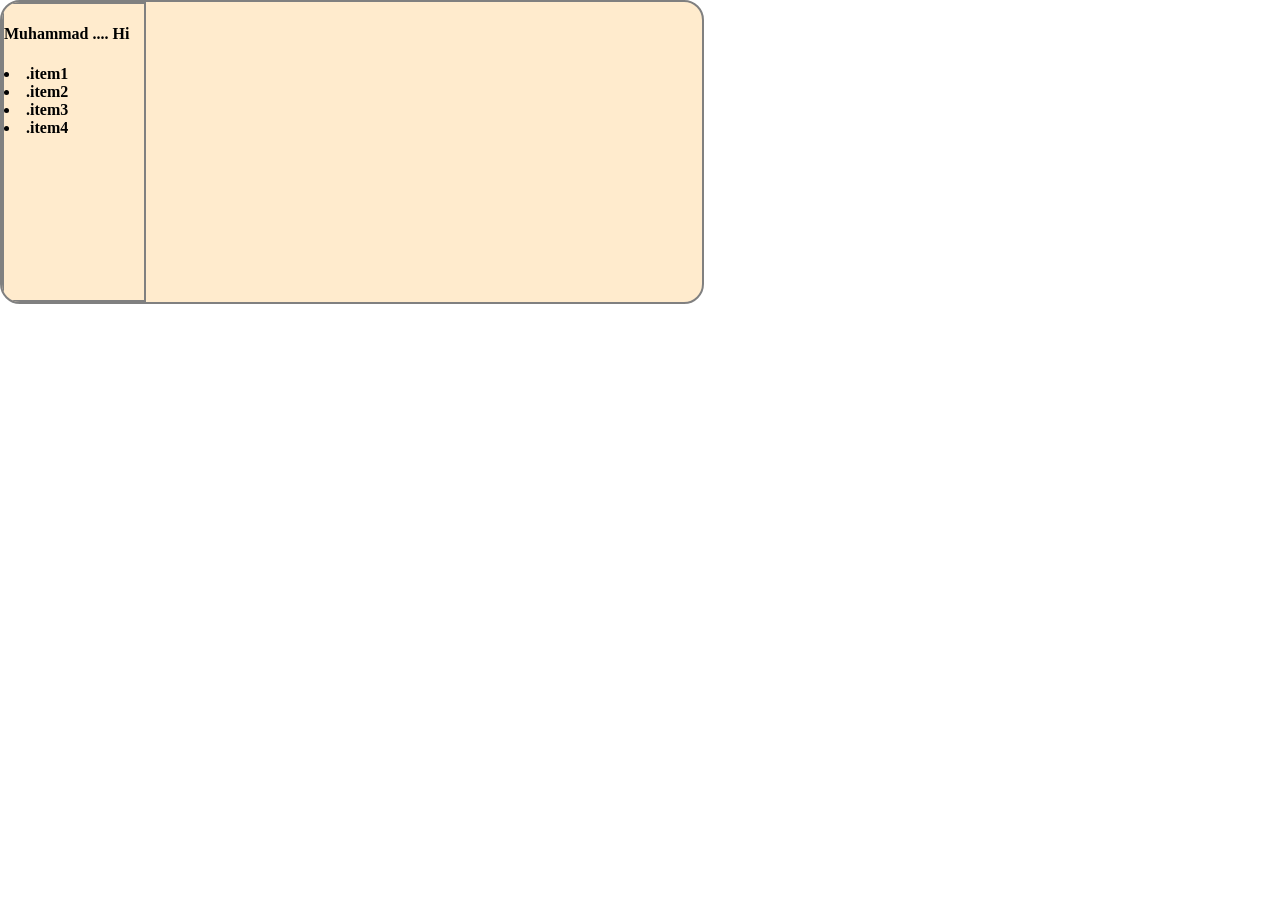
<file: QUESTION2/index1.html>
<!DOCTYPE html>
<html lang="en">
<head>
    <meta charset="UTF-8">
    <meta name="viewport" content="width=device-width, initial-scale=1.0">
    <title>Document</title>
    <link rel="stylesheet" href="style1.css">
</head>
<body>
    <div class="read">
        <div class="left">
            <h4>Muhammad               ....            Hi</h4>
            <li><b>.item1</b></li>
            <li><b>.item2</b></li>
            <li><b>.item3</b></li>
            <li><b>.item4</b></li>
        </div>
        <div class="right">

        </div>

    
</body>
</html>
</file>
<file: QUESTION2/style1.css>
body{
    height: 100hv;
    margin: 0;
    display: flex;

}
.read{
    width: 700px;
    height: 300px;
    background-color: blanchedalmond;
    border: 2px solid gray;
    border-radius: 20px;
    display: flex;
    overflow: hidden;
}
.left{
    width: 20%;
    display: flex;
    flex-direction: column;
    border: 2px solid gray;
    border-radius: none;
}
</file>
